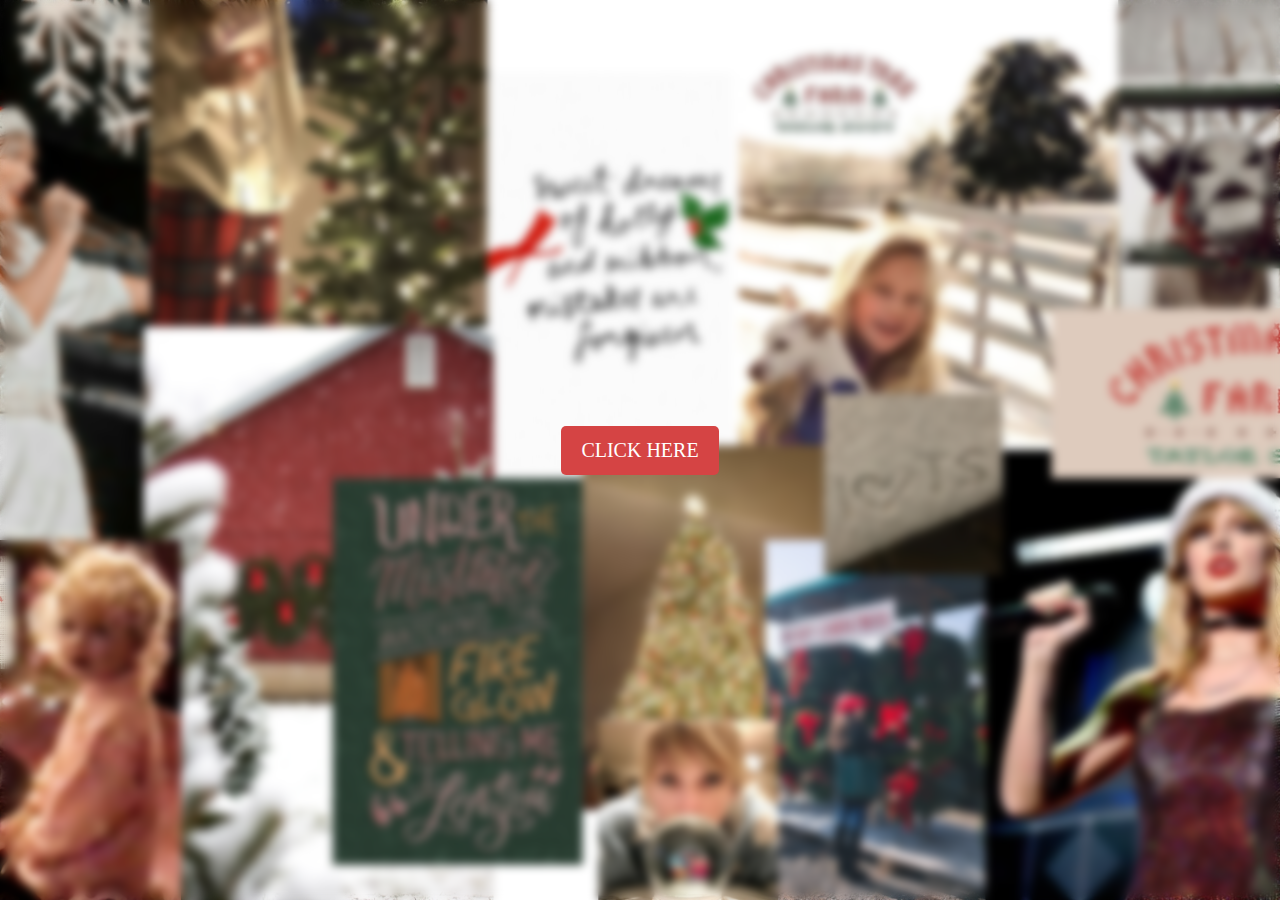
<file: index.html>
<!DOCTYPE html>
  <html lang="en">

    <head>
        <meta charset="UTF-8">
        <meta name="Author" content="M"/>
        <link rel= "stylesheet" href="css/style-index.css">
        <title>PLEASE CLICK</title>
    </head>

    <body>
      <a href="pages/out.html" target="_blank" class="boton">CLICK HERE</a>
    </body>

  </html>
</file>
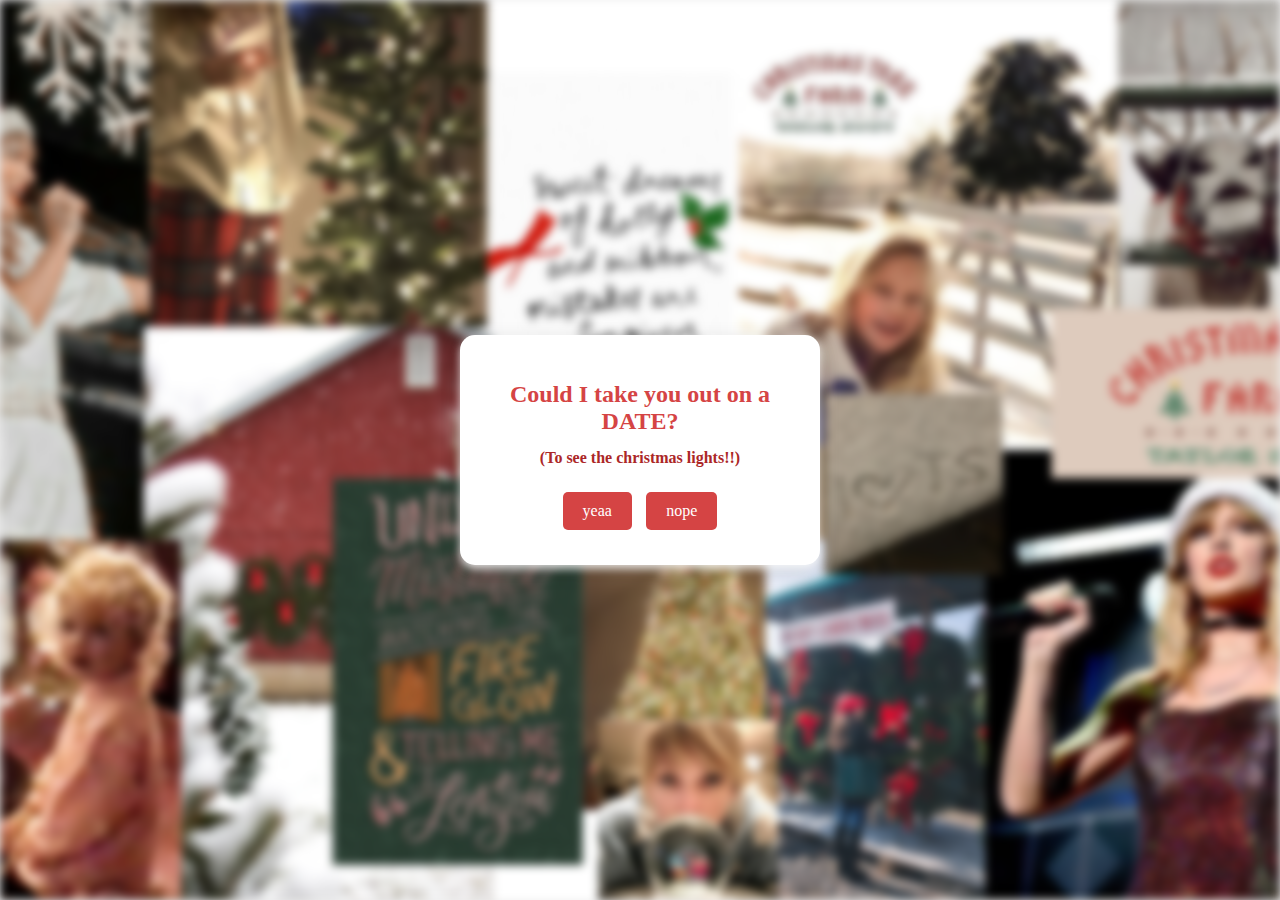
<file: pages/out.html>
<!DOCTYPE html>
<html lang="es">
<head>
    <meta charset="UTF-8">
    <meta name="Author" content="M"/>
    <title>take you out</title>
    <link rel="stylesheet" href="../css/style-out.css">
</head>
<body>
    <div class="contenedor">
        <h1>Could I take you out on a DATE?</h1>
        <h2>(To see the christmas lights!!)</h2>
        <button class="boton" id="botonSi">yeaa</button>
        <button class="boton" id="botonNo">nope</button>
    </div>

    <div id="modal" class="modal">
        <div class="modal-contenido">
            <p>"YASSS girl, you won’t regret it!"</p>
            <p>Text me, and we’ll lock down a date and everything. XOXO 💋</p>
            <button id="cerrarModal" class="boton">Aceptar</button>
            <iframe id="spotifyPlayer" src="" width="100%" height="80" frameborder="0" allowtransparency="true" allow="encrypted-media" style="display: none;"></iframe>
        </div>
    </div>

    <script src="script.js"></script>
</body>
</html>
</file>
<file: css/style-index.css>
body {
    display: flex;
    justify-content: center;
    align-items: center;
    height: 100vh;
    margin: 0;
    background-image: url(../images/fondo.png);
    background-size: cover;
    background-position: center;
}

body::before {
    content: "";
    position: absolute;
    top: 0;
    left: 0;
    right: 0;
    bottom: 0;
    background-image: url(../images/fondo.png);
    background-size: cover;
    background-position: center;
    filter: blur(5px);
    z-index: -1;
}

.boton {
    padding: 13px 20px;
    font-size: 20px;
    color: #fff;
    background-color: rgb(213, 68, 68);
    border: none;
    border-radius: 5px;
    cursor: pointer;
    text-decoration: none;
    z-index: 1; /* Para asegurarse de que esté sobre el fondo desenfocado */
    transition: background-color 0.3s ease;
    font-family: Georgia, 'Times New Roman', Times, serif;
}

.boton:hover {
    font-weight: bold;
    font-family: Georgia, 'Times New Roman', Times, serif;
}
</file>
<file: css/style-out.css>
body {
    display: flex;
    justify-content: center;
    align-items: center;
    height: 100vh;
    margin: 0;
    font-family: Arial, sans-serif;
    background-color: #f0f0f0;
    text-align: center;
}

body::before {
    content: "";
    position: absolute;
    top: 0;
    left: 0;
    right: 0;
    bottom: 0;
    background-image: url(../images/fondo.png);
    background-size: cover;
    background-position: center;
    filter: blur(5px);
    z-index: -1;
}

.contenedor {
    max-width: 300px;
    padding: 30px;
    background-color: #ffffff;
    box-shadow: 0 4px 8px rgba(255, 255, 255, 0.8), /* Sombra blanca */
                0 6px 20px rgba(0, 0, 0, 0.15); 
    border-radius: 15px;
}

h1 {
    font-size: 1.5rem;
    margin-bottom: 5px;
    font-family: Georgia, 'Times New Roman', Times, serif;
    color: rgb(213, 68, 68);
}

h2 {
    font-size: 1rem;
    margin-bottom: 20px;
    font-family: Georgia, 'Times New Roman', Times, serif;
    color: rgb(172, 39, 39);
}

.boton {
    padding: 10px 20px;
    font-size: 1rem;
    color: #fff;
    background-color: rgb(213, 68, 68);
    border: none;
    border-radius: 5px;
    cursor: pointer;
    margin: 5px;
    transition: background-color 0.3s ease;
    font-family: Georgia, 'Times New Roman', Times, serif;
}

.boton:hover {
    background-color: rgb(172, 39, 39);
}

#botonNo {
    position: relative;
}

/* Estilos del modal */
.modal {
    display: none; /* Oculto por defecto */
    position: fixed;
    top: 0;
    left: 0;
    width: 100%;
    height: 100%;
    background-color: rgba(0, 0, 0, 0.5); /* Fondo semitransparente */
    justify-content: center;
    align-items: center;
    z-index: 1000;
}

.modal-contenido {
    background-color: #ffffff;
    padding: 20px;
    border-radius: 10px;
    text-align: center;
    box-shadow: 0 4px 8px rgba(0, 0, 0, 0.2);
}

.modal-contenido p {
    padding-top: 5px;
    padding-bottom: 5px;
    font-family: Georgia, 'Times New Roman', Times, serif;
    color: rgb(172, 39, 39);
}
</file>
